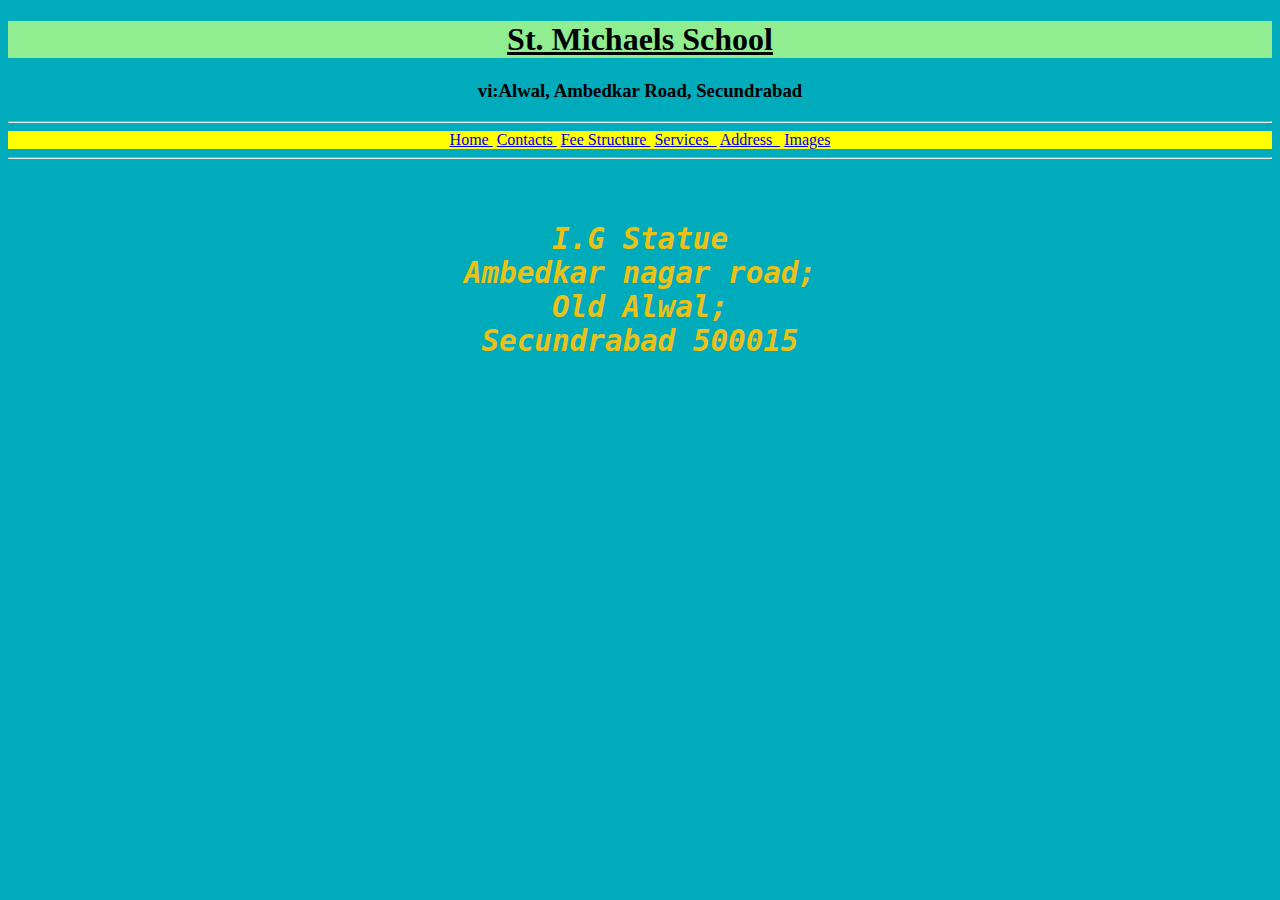
<file: address.html>
<!DOCTYPE html>
<html lang="en">
<head>
  <meta charset="UTF-8">
  <meta name="viewport" content="width=device-width, initial-scale=1.0">
  <meta http-equiv="X-UA-Compatible" content="ie=edge">
  <title>Document</title>
  <link rel="stylesheet" href="styles.css">
</head>
<body>
  <center>
    <h1><u>St. Michaels School</u></h1>
    <h3>vi:Alwal, Ambedkar Road, Secundrabad</h3>
    <hr>
    <div>
  <a href="thanks.html">Home&nbsp;</a>
  <a href="contacts.html">Contacts&nbsp;</a>
  <a href="feestructure.html">Fee Structure&nbsp;</a>
  <a href="services.html">Services &nbsp;</a>
  <a href="address.html">Address &nbsp;</a>
  <a href="image.html">Images</a>
  </div>
  <hr>
  <Address>
    <pre><h3>
I.G Statue
Ambedkar nagar road;
Old Alwal;
Secundrabad 500015
</h3></pre>
  </Address>
  <iframe src="https://www.google.com/maps/embed?pb=!1m18!1m12!1m3!1d2391.2960597587817!2d78.49958936492303!3d17.520396633552746!2m3!1f0!2f0!3f0!3m2!1i1024!2i768!4f13.1!3m3!1m2!1s0x3bcb9acb18b11531%3A0x63e433987697dad8!2sSt.%20Michael&#39;s%20School!5e0!3m2!1sen!2sin!4v1608817247015!5m2!1sen!2sin" width="450" height="450" frameborder="0" style="border:0;" allowfullscreen="" aria-hidden="false" tabindex="0"></iframe>

</body>
</html>
</file>
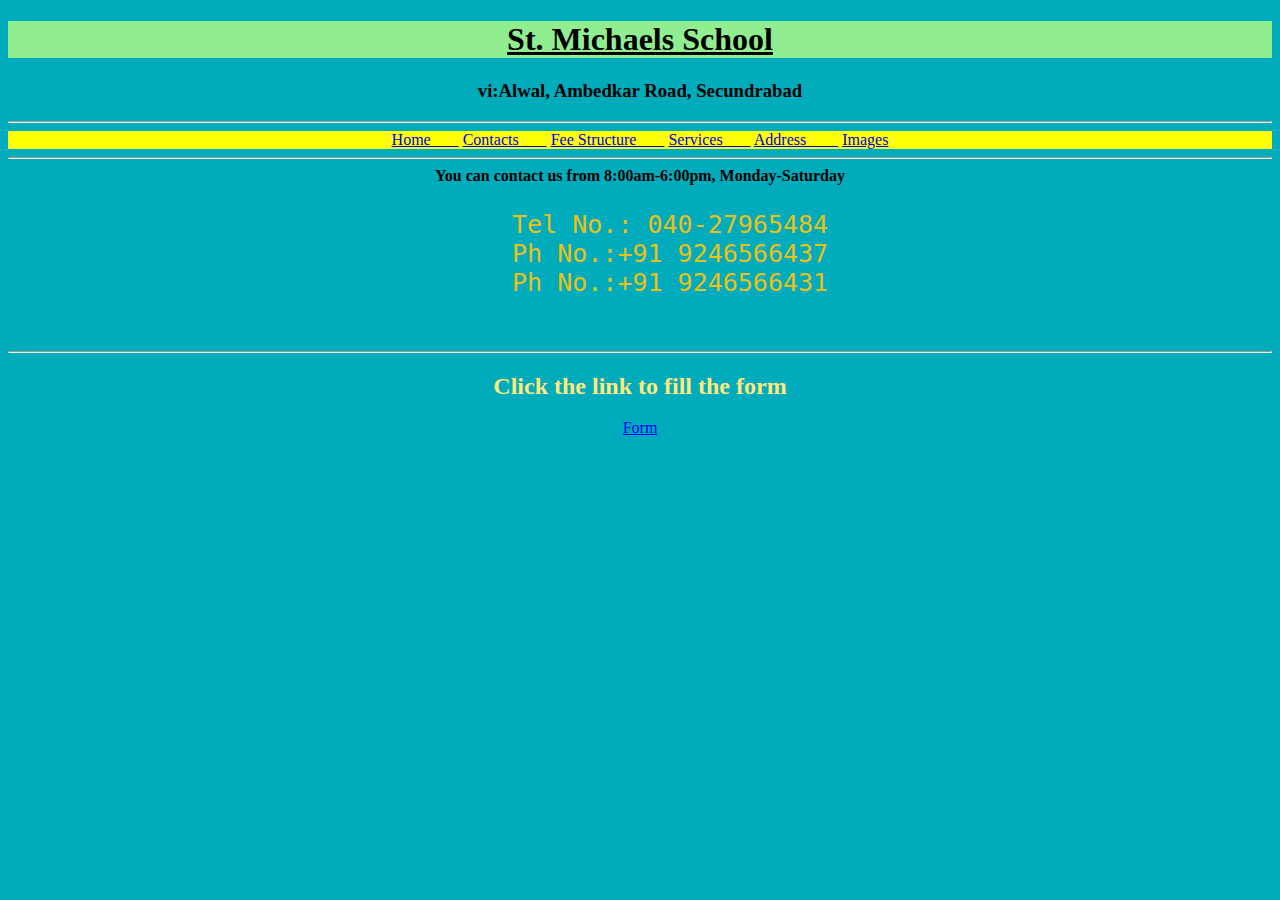
<file: contacts.html>
<!DOCTYPE html>
<html lang="en">
<head>
  <meta charset="UTF-8">
  <meta name="viewport" content="width=device-width, initial-scale=1.0">
  <meta http-equiv="X-UA-Compatible" content="ie=edge">
  <title>Document</title>
  <link rel="stylesheet" href="styles.css">
</head>
<body>
  <center>
    <h1><u>St. Michaels School</u></h1>
    <h3>vi:Alwal, Ambedkar Road, Secundrabad</h3>
    <hr>
    <div>
  <a href="thanks.html">Home&nbsp;&nbsp;&nbsp;&nbsp;&nbsp;&nbsp;&nbsp;</a>
  <a href="contacts.html">Contacts&nbsp;&nbsp;&nbsp;&nbsp;&nbsp;&nbsp;&nbsp;</a>
  <a href="feestructure.html">Fee Structure&nbsp;&nbsp;&nbsp;&nbsp;&nbsp;&nbsp;&nbsp;</a>
  <a href="services.html">Services&nbsp;&nbsp;&nbsp;&nbsp;&nbsp;&nbsp;&nbsp;</a>
  <a href="address.html">Address &nbsp;&nbsp;&nbsp;&nbsp;&nbsp;&nbsp;&nbsp;</a>
  <a href="image.html">Images</a>
  </div>
  <hr>
  <b>
  You can contact us from 8:00am-6:00pm, Monday-Saturday
  </b>
  <pre>
    Tel No.: 040-27965484
    Ph No.:+91 9246566437
    Ph No.:+91 9246566431
  </pre>
  <hr>
  <center>
    <h2>Click the link to fill the form</h2>
  <a href="form.html" size="25px">Form</a>
  </center>
</body>
</html>
</file>
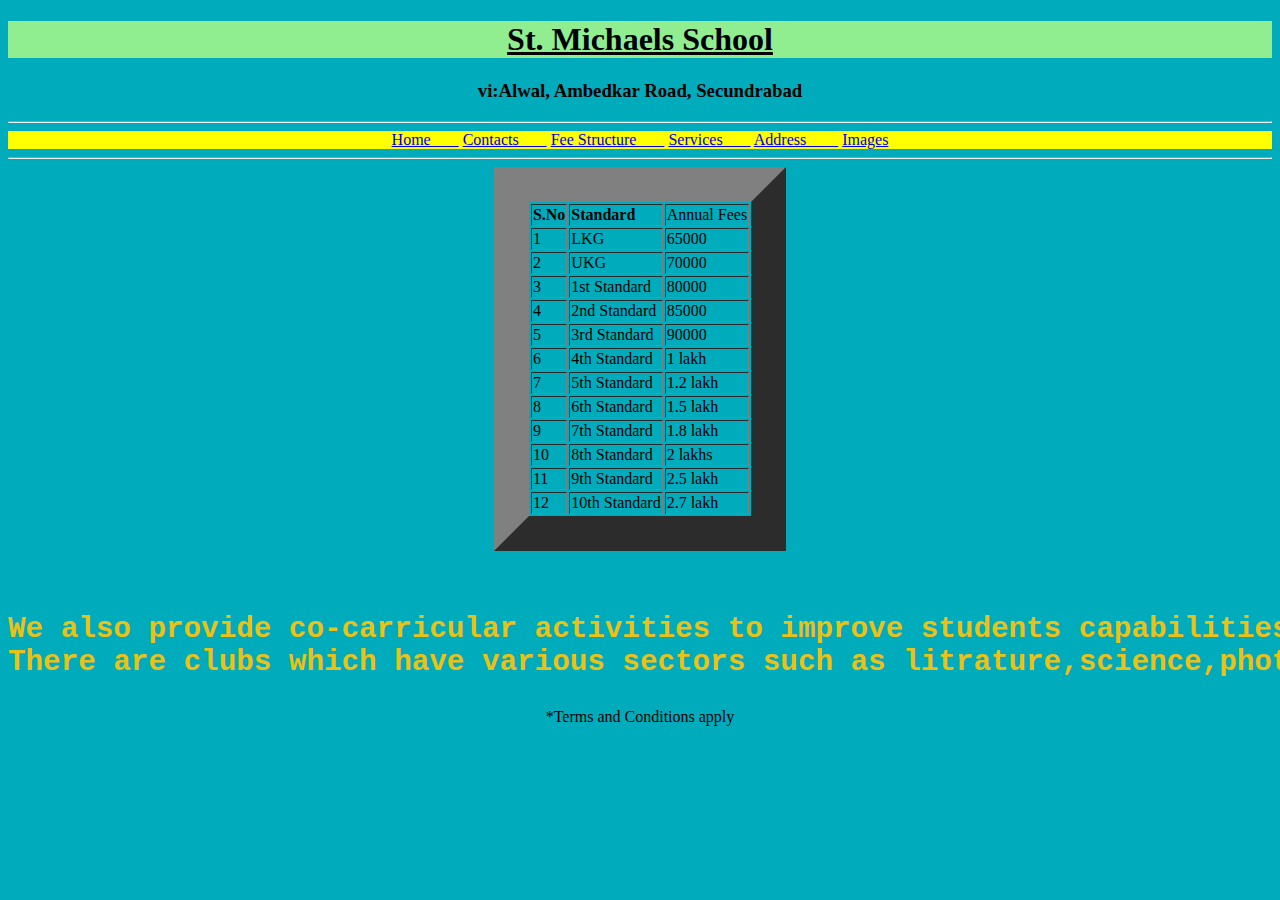
<file: feestructure.html>
<!DOCTYPE html>
<html lang="en">
<head>
  <meta charset="UTF-8">
  <meta name="viewport" content="width=device-width, initial-scale=1.0">
  <meta http-equiv="X-UA-Compatible" content="ie=edge">
  <title>Document</title>
  <link rel="stylesheet" href="styles.css">
</head>
<body>
  <center>
    <h1><u>St. Michaels School</u></h1>
    <h3>vi:Alwal, Ambedkar Road, Secundrabad</h3>
    <hr>
    <div>
    <a href="thanks.html">Home&nbsp;&nbsp;&nbsp;&nbsp;&nbsp;&nbsp;&nbsp;</a>
    <a href="contacts.html">Contacts&nbsp;&nbsp;&nbsp;&nbsp;&nbsp;&nbsp;&nbsp;</a>
    <a href="feestructure.html">Fee Structure&nbsp;&nbsp;&nbsp;&nbsp;&nbsp;&nbsp;&nbsp;</a>
    <a href="services.html">Services&nbsp;&nbsp;&nbsp;&nbsp;&nbsp;&nbsp;&nbsp;</a>
    <a href="address.html">Address &nbsp;&nbsp;&nbsp;&nbsp;&nbsp;&nbsp;&nbsp;</a>
    <a href="image.html">Images</a>
    </div>
  <hr>
  <table border="35">
  <tr><td><b>S.No</b></td> <td><b>Standard</b></td>  <td>Annual Fees</td></tr>
  <tr><td>1</td> <td>LKG</td>  <td>65000</td></tr>
  <tr><td>2</td> <td>UKG</td>  <td>70000</td></tr>
  <tr><td>3</td> <td>1st Standard</td>  <td>80000</td></tr>
  <tr><td>4</td> <td>2nd Standard</td>  <td>85000</td></tr>
  <tr><td>5</td> <td>3rd Standard</td>  <td>90000</td></tr
  <tr><td>6</td> <td>4th Standard</td>  <td>1 lakh</td></tr>
  <tr><td>7</td> <td>5th Standard</td>  <td>1.2 lakh</td></tr>
  <tr><td>8</td> <td>6th Standard</td>  <td>1.5 lakh</td></tr>
  <tr><td>9</td> <td>7th Standard</td>  <td>1.8 lakh</td></tr>
  <tr><td>10</td> <td>8th Standard</td>  <td>2 lakhs</td></tr>
  <tr><td>11</td> <td>9th Standard</td>  <td>2.5 lakh</td></tr>
  <tr><td>12</td> <td>10th Standard</td>  <td>2.7 lakh</td></tr>
  </table>
<pre><b><h3>
We also provide co-carricular activities to improve students capabilities in self thinking and self learning.
There are clubs which have various sectors such as litrature,science,photography etc.
</h3></b></pre>
*Terms and Conditions apply
</body>
</html>
</file>
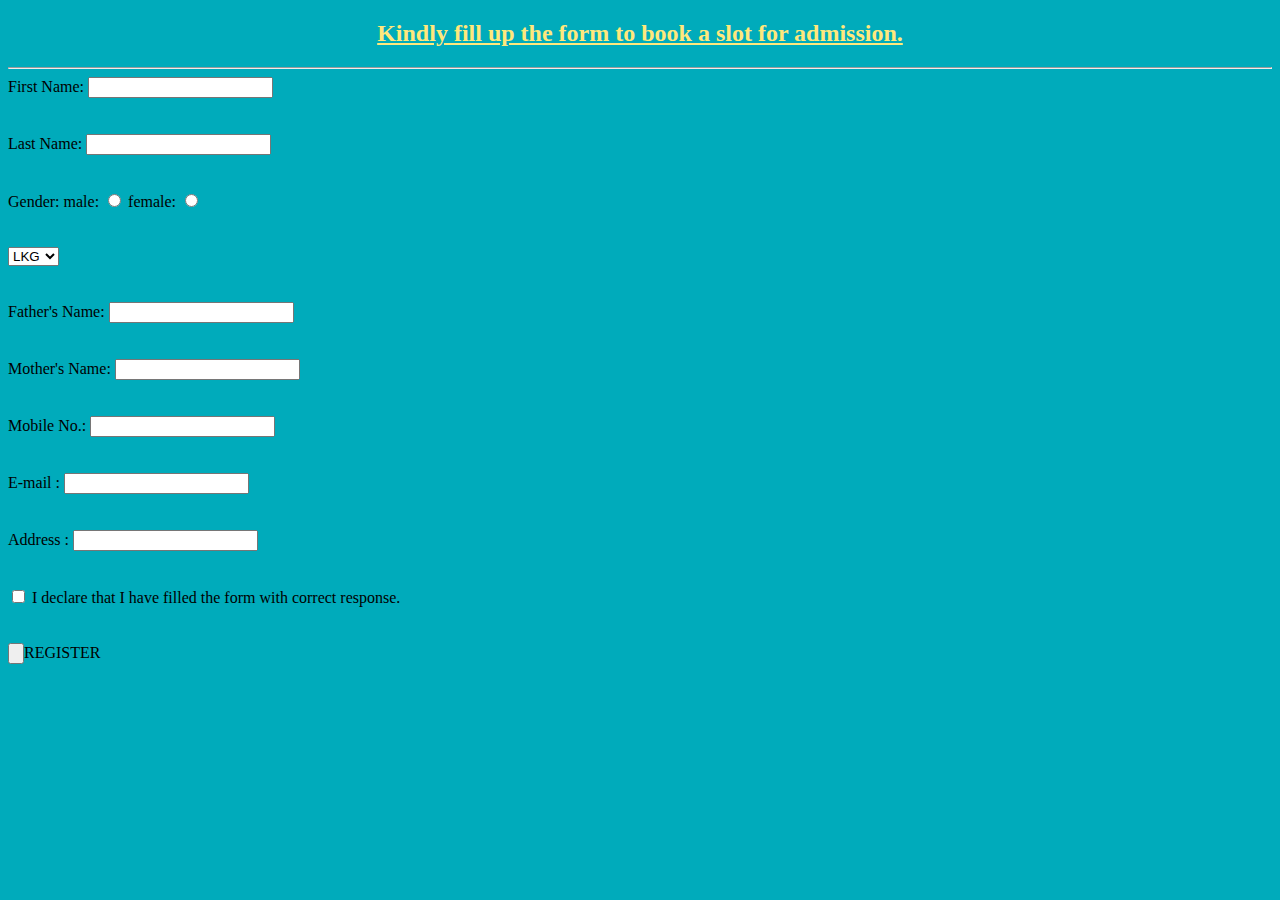
<file: form.html>
<!DOCTYPE html>
<html lang="en">
<head>
  <meta charset="UTF-8">
  <meta name="viewport" content="width=device-width, initial-scale=1.0">
  <meta http-equiv="X-UA-Compatible" content="ie=edge">
  <title>Document</title>
  <link rel="stylesheet" href="styles.css">
</head>
<body>
  <center><h2><u>Kindly fill up the form to book a slot for admission.</u></h2></center>

<hr>
<form action="thanku.html">
  First Name: <input type="text" name="" id="" required> <br><br><br>
  Last Name:  <input type="text" name="" id="" required><br><br><br>
  Gender:
  male: <input type="radio" name="h" id="">
  female: <input type="radio" name="h" id="">&nbsp;&nbsp;<br><br><br>
  <select name="Standard" id="">Standard
  <option value="">LKG</option>
  <option value="">UKG</option>
  <option value="">1st</option>
  <option value="">2nd</option>
  <option value="">3rd</option>
  <option value="">4th</option>
  <option value="">5th</option>
  <option value="">6th</option>
  <option value="">7th</option>
  <option value="">8th</option>
  <option value="">9th</option>
  <option value="">10th</option>
</select><br><br><br>
  Father's Name:  <input type="text" name="" id="" required><br><br><br>
  Mother's Name:  <input type="text" name="" id="" required><br><br><br>
  Mobile No.:  <input type="text" name="" id="" required><br><br><br>
  E-mail :    <input type="text" name="" id="" required><br><br><br>
  Address :    <input type="text" name="" id="" required><br><br><br>
  <input type="checkbox" name="" id=""> I declare that I have filled the form with correct response. <br><br><br>
  <input type="submit" value="">REGISTER

</form>


</body>
</html>
</file>
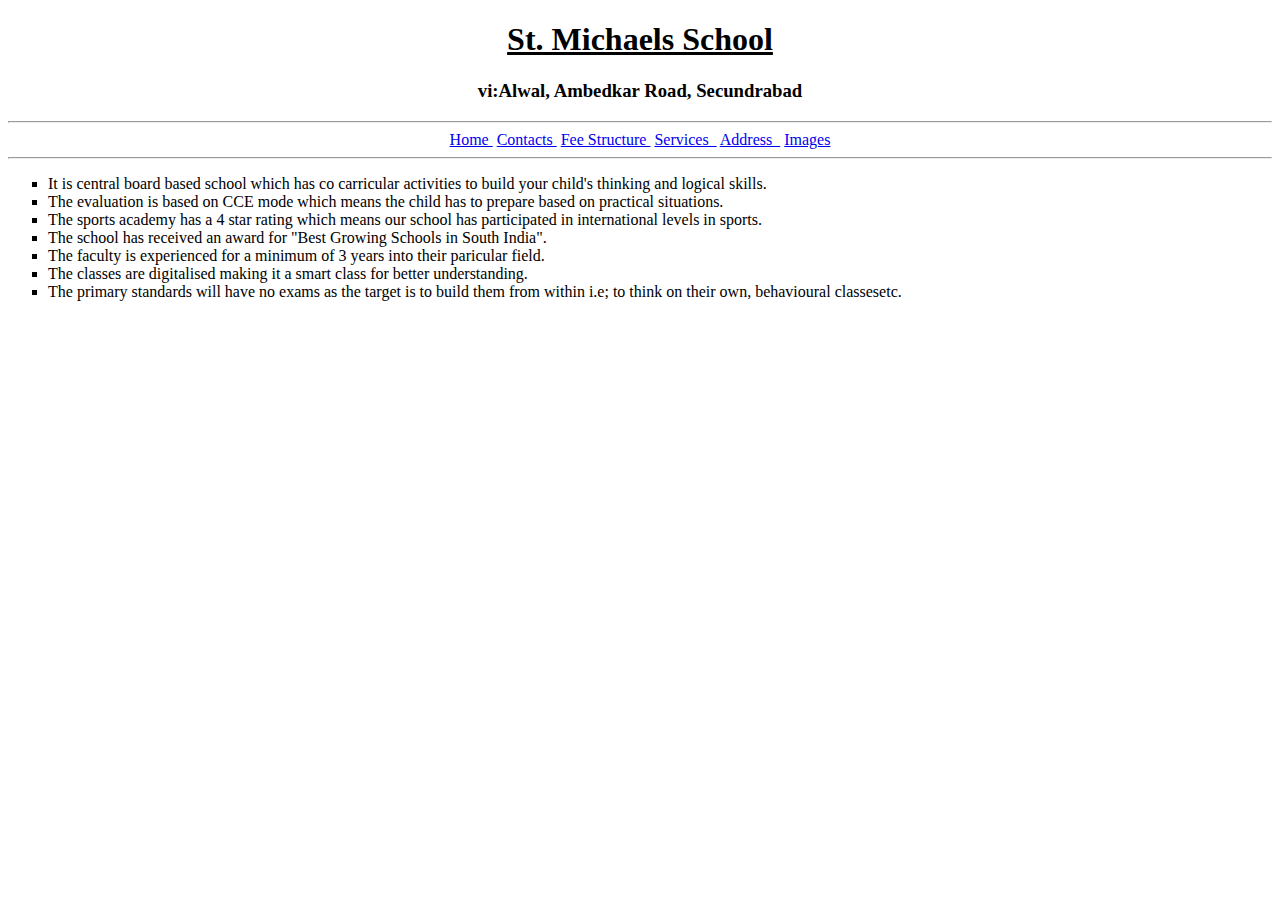
<file: services.html>
<!DOCTYPE html>
<html lang="en">
<head>
  <meta charset="UTF-8">
  <meta name="viewport" content="width=device-width, initial-scale=1.0">
  <meta http-equiv="X-UA-Compatible" content="ie=edge">
  <title>Document</title>
</head>
<body>
  <center>
    <h1><u>St. Michaels School</u></h1>
    <h3>vi:Alwal, Ambedkar Road, Secundrabad</h3>
    <hr>
  <a href="thanks.html">Home&nbsp;</a>
  <a href="contacts.html">Contacts&nbsp;</a>
  <a href="feestructure.html">Fee Structure&nbsp;</a>
  <a href="services.html">Services &nbsp;</a>
  <a href="address.html">Address &nbsp;</a>
  <a href="image.html">Images</a>
</center>
  <hr>
 <ul type="square">
    <li>It is central board based school which has co carricular activities to build your child's thinking and logical skills.</li>
    <li>The evaluation is based on CCE mode which means the child has to prepare based on practical situations.</li>
    <li>The sports academy has a 4 star rating which means our school has participated in international levels in sports.</li>
    <li>The school has received an award for "Best Growing Schools in South India".</li>
    <li>The faculty is experienced for a minimum of 3 years into their paricular field.</li>
    <li>The classes are digitalised making it a smart class for better understanding.</li>
   <li>The primary standards will have no exams as the target is to build them from within i.e; to think on their own, behavioural classesetc.</li>
  </ul>

</body>
</html>
</file>
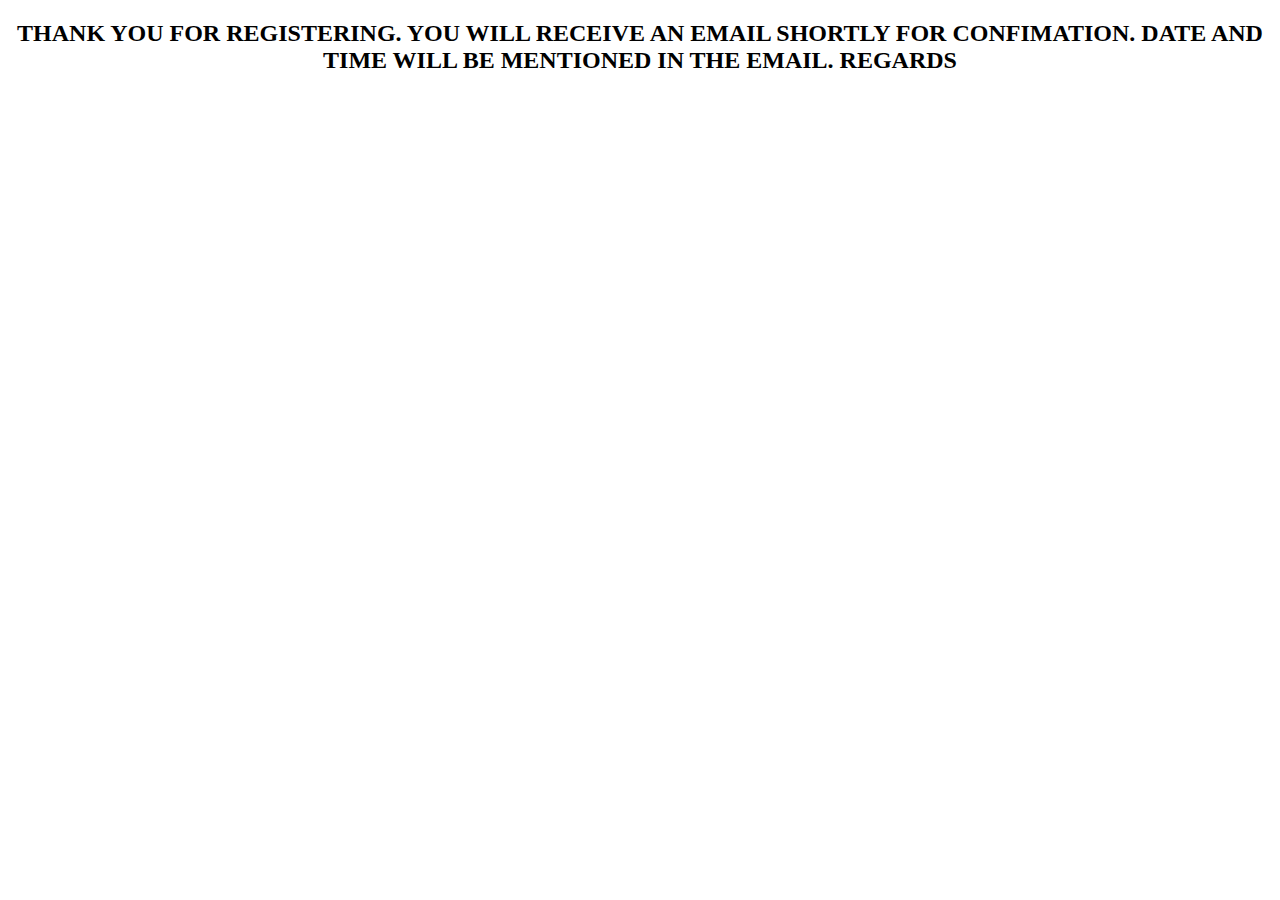
<file: thanku.html>
<!DOCTYPE html>
<html lang="en">
<head>
  <meta charset="UTF-8">
  <meta name="viewport" content="width=device-width, initial-scale=1.0">
  <meta http-equiv="X-UA-Compatible" content="ie=edge">
  <title>Document</title>
</head>
<body>

  <center><b><h2>THANK YOU FOR REGISTERING.
  YOU WILL RECEIVE AN EMAIL SHORTLY FOR CONFIMATION.
  DATE AND TIME WILL BE MENTIONED IN THE EMAIL.
                                      REGARDS</h2></b></center>

</body>
</html>
</file>
<file: styles.css>
p
{
  font-size:25px;
color: purple;
}
h2
{
  color:#ffe87c;
}
div
{
  background-color: yellow;

}
body
{
  background-color:#00abbb;
}
pre
{
  font-size: 25px;
  color: #eac117;
}
h1
{
  background-color: lightgreen;
}
img
{
  border-top: purple;
  border-radius: 22px;
  border-style:dotted;

  border-right:pink;
  border-radius: 22px;
  border-style:dotted;

  border-left:green;
  border-radius: 22px;
  border-style:dotted;

  border-bottom:green;
  border-radius: 22px;
  border-style:dotted;

}
ul
{
  font-style: Serif;
}
</file>
